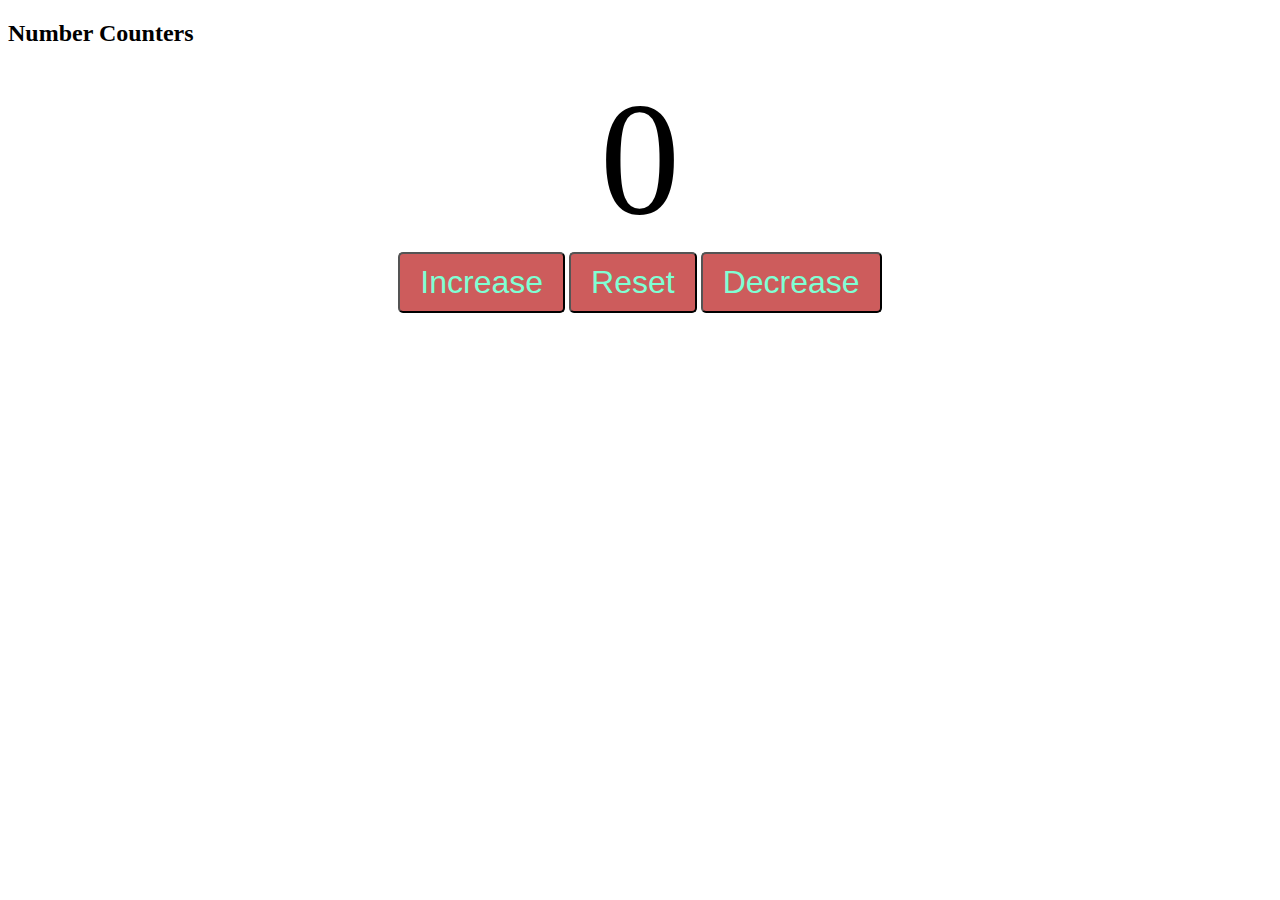
<file: counter/index.html>
<!DOCTYPE html>
<html lang="en">
<head>
    <meta charset="UTF-8">
    <meta name="viewport" content="width=device-width, initial-scale=1.0">
    <title>Document</title>
    <style>
        #counter{
    font-size: 10em;
    text-align: center;
    display: block;
}
#container{
    align-items: center;
    text-align: center;
}

.btn{
    padding: 10px 20px;
    font-size: 2em;
    color: aquamarine;
    background-color:indianred;
    border-radius: 5px;
    cursor: pointer;
    transition: background-color 0.5s;
}
.btn.hover{

    background-color:hotpink;}
    </style>
</head>
<body>
    <h2>Number Counters</h2>
    <label id="counter">0</label>
    <div id = "container">
        <button id ="increase" class="btn">Increase</button>
        <button id ="reset" class="btn">Reset</button>
        <button id ="decrease" class="btn">Decrease</button>    
    </div>
    <script>
        const inc = document.getElementById('increase');
const dec = document.getElementById('decrease');
const res = document.getElementById('reset');
const  counter = document.getElementById('counter');
let count = 0;
counter.textContent = count;

inc.onclick = function(){
    count++;
    counter.textContent = count;
}
dec.onclick = function(){
    count--;
    counter.textContent = count;
}
res.onclick = function(){
    count = 0;
    counter.textContent = count;
}
    </script>
</body>
</html>
</file>
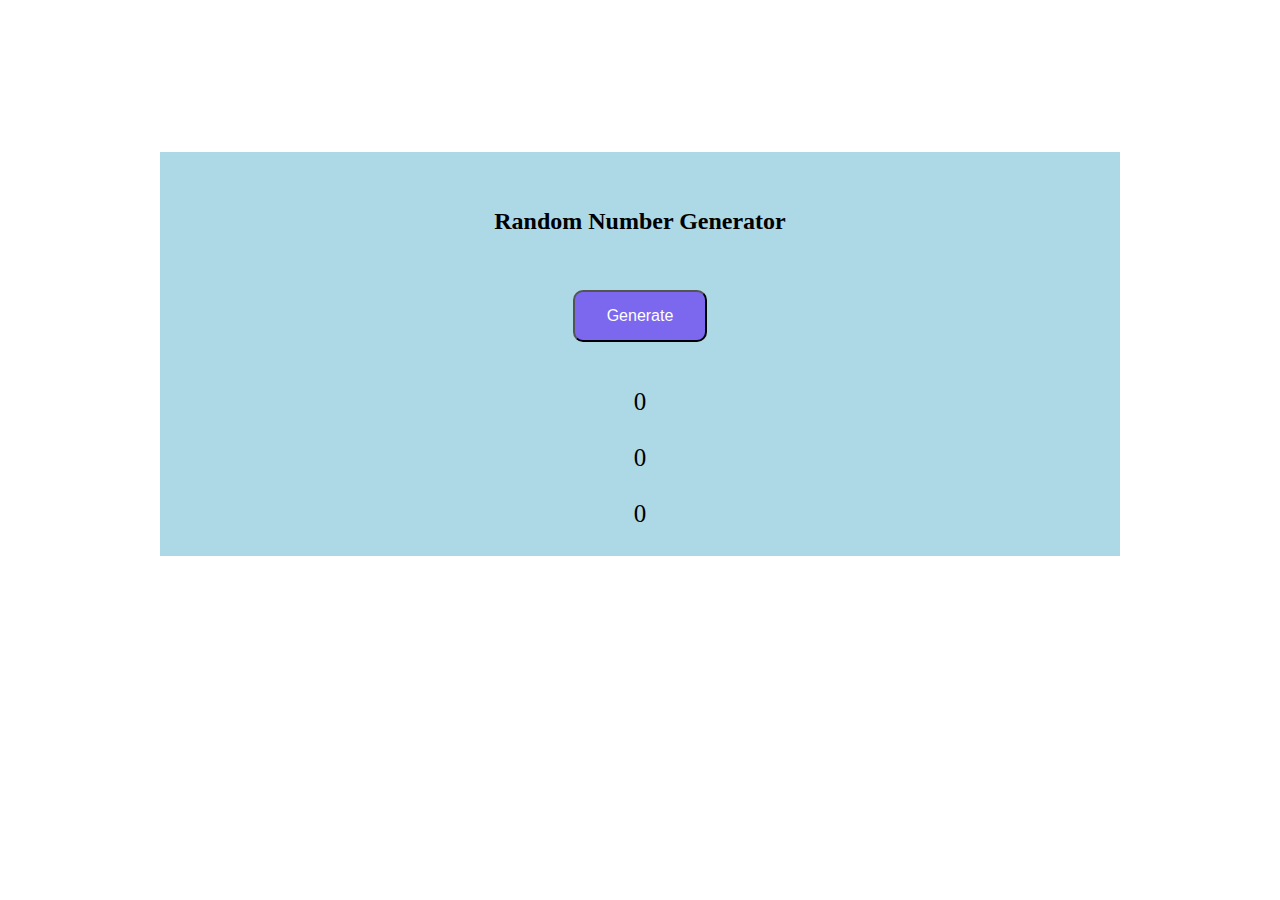
<file: Random/index.html>
<!DOCTYPE html>
<html lang="en">
<head>
    <meta charset="UTF-8">
    <meta name="viewport" content="width=device-width, initial-scale=1.0">
    <title>Random</title>
    <link rel="stylesheet" type="text/css" href="random.css">
</head>
<body>
    <div id="container">
        <br><br>
    <h2>Random Number Generator</h2><br><br>
    <button id="generate" class="btn">Generate</button><br><br>
    <div id ='btn'><br>
    <label id="random1">0</label><br><br>
    <label id="random2">0</label><br><br>
    <label id="random3">0</label><br><br>
</div></div>
    <script>
        const gen = document.getElementById('generate');
const num1 = document.getElementById('random1');
const num2 = document.getElementById('random2');
const num3 = document.getElementById('random3');
const min =1;
const max =6;
let random1;
let random2;
let random3;
gen.onclick = function(){
    random1 = Math.floor(Math.random()*max)+min;
    random2 = Math.floor(Math.random()*max)+min;
    random3 = Math.floor(Math.random()*max)+min;
num1.textContent = random1;
num2.textContent = random2;
num3.textContent = random3;
}
    </script>
</body>
</html>
</file>
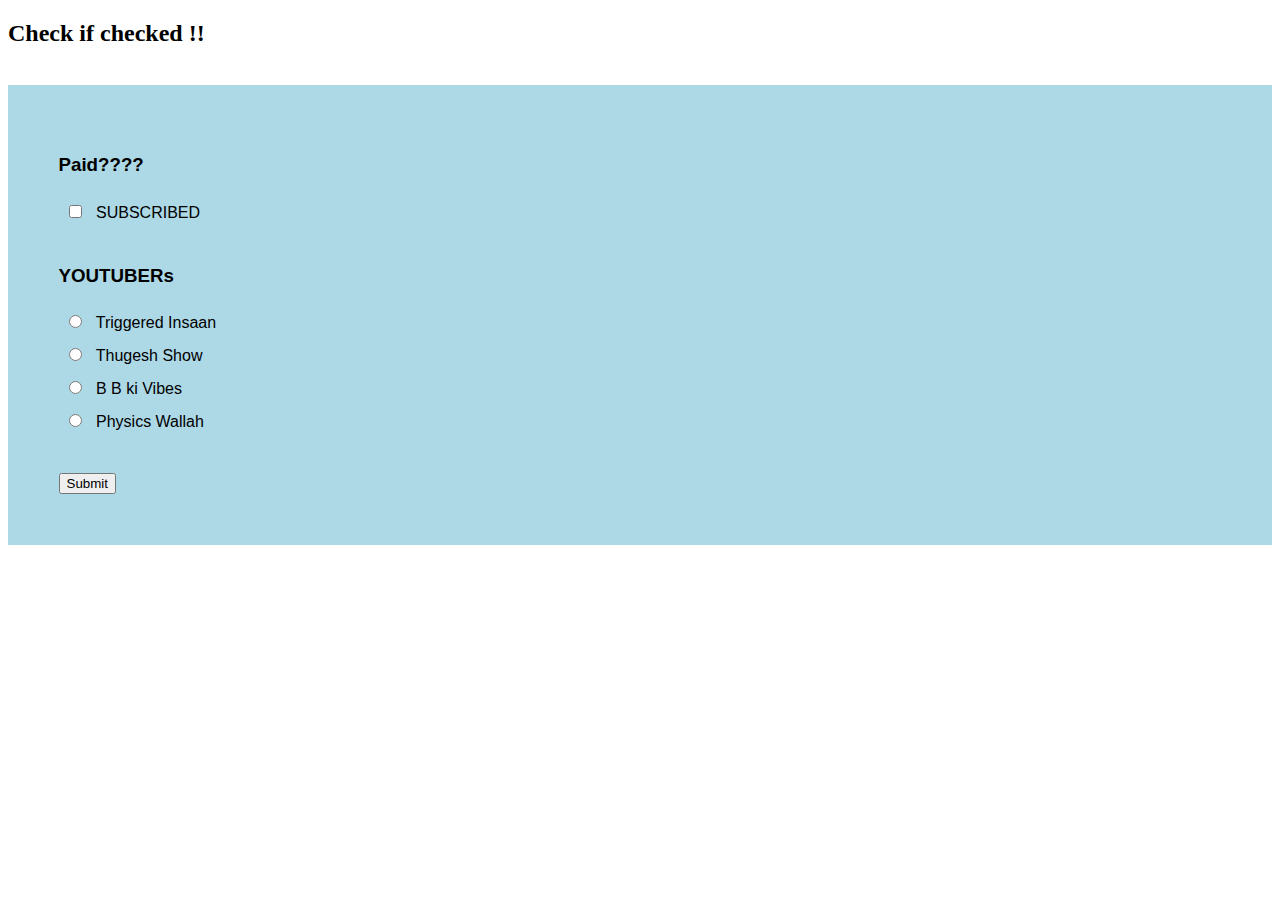
<file: checked/checked.html>
<!DOCTYPE html>
<html lang="en">
<head>
    <meta charset="UTF-8">
    <meta name="viewport" content="width=device-width, initial-scale=1.0">
    <title>Checked</title>
    <style>
        #container{
            background-color: lightblue;
            padding: 4%;
            font-family:'Trebuchet MS', 'Lucida Sans Unicode', 'Lucida Grande', 'Lucida Sans', Arial, sans-serif;}
        #check,#triggered,#thugesh,#bbvibe,#pw{
            margin: 10px;}
        #result,#subResult{
            font-size: 20px;
            color:crimson;}
    </style>
</head>
<body>
    <h2>Check if checked !!</h2><br>
    <div id="container">
    <h3>Paid????</h3>
    <input type ="checkbox" id ="check">
    <label for="check" id="label">SUBSCRIBED</label>
    <br><br>
    <h3>YOUTUBERs</h3>
    <input type="radio" id="triggered" name="yt">
    <label for="triggered" id="label">Triggered Insaan</label><br>
    <input type="radio" id="thugesh" name="yt">
    <label for="thugesh" id="label">Thugesh Show</label><br>
    <input type="radio" id="bbvibe" name="yt">
    <label for="bbvibe" id="label">B B ki Vibes</label><br>
    <input type="radio" id="pw" name="yt">
    <label for="pw" id="label">Physics Wallah</label><br>
    <br><br>
<button type="submit" id="submit">Submit</button>
</div>
<p id="result"></p>
<p id="subResult"></p>
    <script src="checked.js"></script>
</body>
</html>
</file>
<file: Random/random.css>
.btn{
    background-color:mediumslateblue;
    color: white;
    padding: 15px 32px;
    text-align: center;
    font-size: 16px;
    border-radius: 10px;
}
#container{
    margin: 12%;
    text-align: center;
    background-color:lightblue;
}
#btn{
    text-align: center;
    font-size: 25px;
}
</file>
